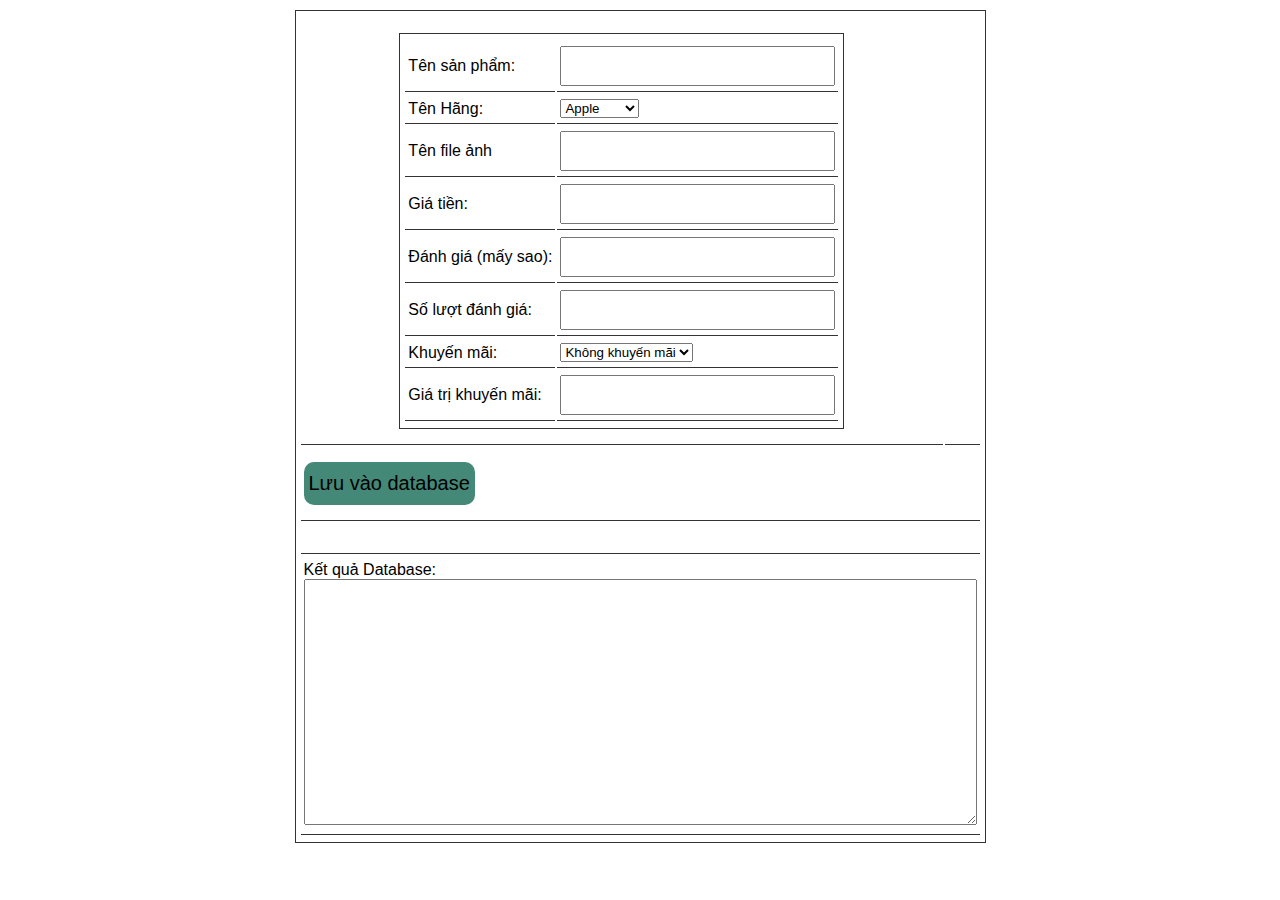
<file: createProductJson.html>
<!DOCTYPE html>
<html lang="en">
  <head>
    <meta charset="UTF-8" />
    <meta name="viewport" content="width=device-width, initial-scale=1.0" />
    <title>Create Product code</title>

    <!-- Load font awesome icons -->
    <link
      rel="stylesheet"
      href="https://cdnjs.cloudflare.com/ajax/libs/font-awesome/4.7.0/css/font-awesome.min.css"
      crossorigin="anonymous"
    />
    <link rel="stylesheet" type="text/css" href="css/style.css" />
    <link rel="stylesheet" href="css/header.css" />
    <link rel="stylesheet" type="text/css" href="css/home_products.css" />

    <script src="data/products.js"></script>
    <script src="js/classes.js"></script>
    <script src="js/dungchung.js"></script>

    <style>
      @media screen and (max-width:767px) {
        table {
          width: 64%;
          margin: 0 !important;
        }
        tr{
          max-width: 100%;
          overflow: hidden;
          padding-right: 20px;
          
        }
        input{
          font-size: 17px;
        }
      }
      * {
        outline: none;
        font-family: sans-serif;
      }

      table {
        padding: 5px 3px;
        border: 1px solid #333;
        margin: 10px auto;
      }
      td {
        padding: 5px 3px;
        border-bottom: 1pt solid #333;
      }
      input {
        padding: 5px 3px;
        height: 26px;
        font-size: 20px;
      }
      button {
        border-radius: 10px;
        margin: 10px auto;
        font-size: 20px;
        padding: 10px 5px;
        border: none;
        cursor: pointer;
        background: #487;
      }
      button:hover {
        background: #4a7;
      }
      textarea {
        padding: 5px 3px;
        font-size: 16px;
      }
      .homeproduct li {
        width: 250px;
      }
    </style>

    <script>
      // Thêm sản phẩm vào trang
      function addProduct(p, id) {
        promo = new Promo(p.promo.name, p.promo.value); // class Promo
        product = new Product(
          p.img,
          p.name,
          p.price,
          p.star,
          p.rateCount,
          promo
        ); // Class product
        addToWeb(product, id);
      }
      function getResult() {
        var name = document.getElementById("name").value;
        var company = document.getElementById("company").value;
        var img = document.getElementById("img").value;
        var price = document.getElementById("price").value;
        var star = document.getElementById("star").value || 0;
        var rateCount = document.getElementById("rateCount").value || 0;
        var promoName = document.getElementById("promoName").value;
        var promoValue = document.getElementById("promoValue").value;

        if (img.indexOf("http") < 0) {
          img = "img/products/" + img;
        }
        return {
          name: name,
          company: company,
          img: img,
          price: price,
          star: star,
          rateCount: rateCount,
          promo: {
            name: promoName,
            value: promoValue,
          },
        };
      }

      function saveToDatabase() {
        var r = getResult();
        if (!r.name || !r.price) {
          alert("Chưa nhập tên hoặc giá tiền");
          return;
        }

        addProduct(r, "products");
        var textarea = document.getElementById("t_a");
        if (textarea.innerHTML == "")
          textarea.innerHTML += JSON.stringify(r, null, "\t");
        else textarea.innerHTML += ",\n" + JSON.stringify(r, null, "\t");
      }

      function valueChange() {
        document.getElementById("live").innerHTML = "";
        addProduct(getResult(), "live");
      }

      window.onload = function () {
        var inp = document.getElementsByTagName("input");
        for (var i = 0; i < inp.length; i++) {
          inp[i].onkeyup = valueChange;
        }
        document.getElementById("company").onchange = valueChange;
      };
    </script>
  </head>

  <body>
    <div class="wrapper">
      <table>
        <tr>
          <td>
            <table cellpadding="7">
              <tr>
                <td>Tên sản phẩm:</td>
                <td><input id="name" type="text" onchange="" /></td>
              </tr>
              <tr>
                <td>Tên Hãng:</td>
                <td>
                  <select name="" id="company">
                    <option value="Apple">Apple</option>
                    <option value="Samsung">Samsung</option>
                    <option value="Oppo">Oppo</option>
                    <option value="Nokia">Nokia</option>
                    <option value="Huawei">Huawei</option>
                    <option value="Xiaomi">Xiaomi</option>
                    <option value="Realme">Realme</option>
                    <option value="Vivo">Vivo</option>
                    <option value="Philips">Philips</option>
                    <option value="Mobell">Mobell</option>
                    <option value="Mobiistar">Mobiistar</option>
                    <option value="Itel">Itel</option>
                    <option value="Coolpad">Coolpad</option>
                    <option value="HTC">HTC</option>
                    <option value="Motorola">Motorola</option>
                  </select>
                </td>
              </tr>
              <tr>
                <td>Tên file ảnh</td>
                <td><input id="img" type="text" /></td>
              </tr>
              <tr>
                <td>Giá tiền:</td>
                <td><input id="price" type="text" /></td>
              </tr>
              <tr>
                <td>Đánh giá (mấy sao):</td>
                <td><input id="star" type="text" /></td>
              </tr>
              <tr>
                <td>Số lượt đánh giá:</td>
                <td><input id="rateCount" type="text" /></td>
              </tr>
              <tr>
                <td>Khuyến mãi:</td>
                <td>
                  <select name="km" id="promoName" onchange="valueChange()">
                    <option value="">Không khuyến mãi</option>
                    <option value="tragop">Trả góp</option>
                    <option value="giamgia">Giảm giá</option>
                    <option value="moiramat">Mới ra mắt</option>
                    <option value="giareonline">Giá rẻ online</option>
                  </select>
                </td>
              </tr>
              <tr>
                <td>Giá trị khuyến mãi:</td>
                <td><input id="promoValue" type="text" /></td>
              </tr>
            </table>
          </td>

          <td>
            <ul class="homeproduct group flexContain" id="live"></ul>
          </td>
        </tr>
        <tr>
          <td colspan="2">
            <button onclick="saveToDatabase()">Lưu vào database</button>
          </td>
        </tr>
        <tr>
          <td colspan="2">
            <ul class="homeproduct" id="products"></ul>
          </td>
        </tr>
        <tr>
          <td colspan="2">
            <p>Kết quả Database:</p>
            <textarea rows="13" cols="70" id="t_a"></textarea>
          </td>
        </tr>
      </table>
    </div>
  </body>
</html>
</file>
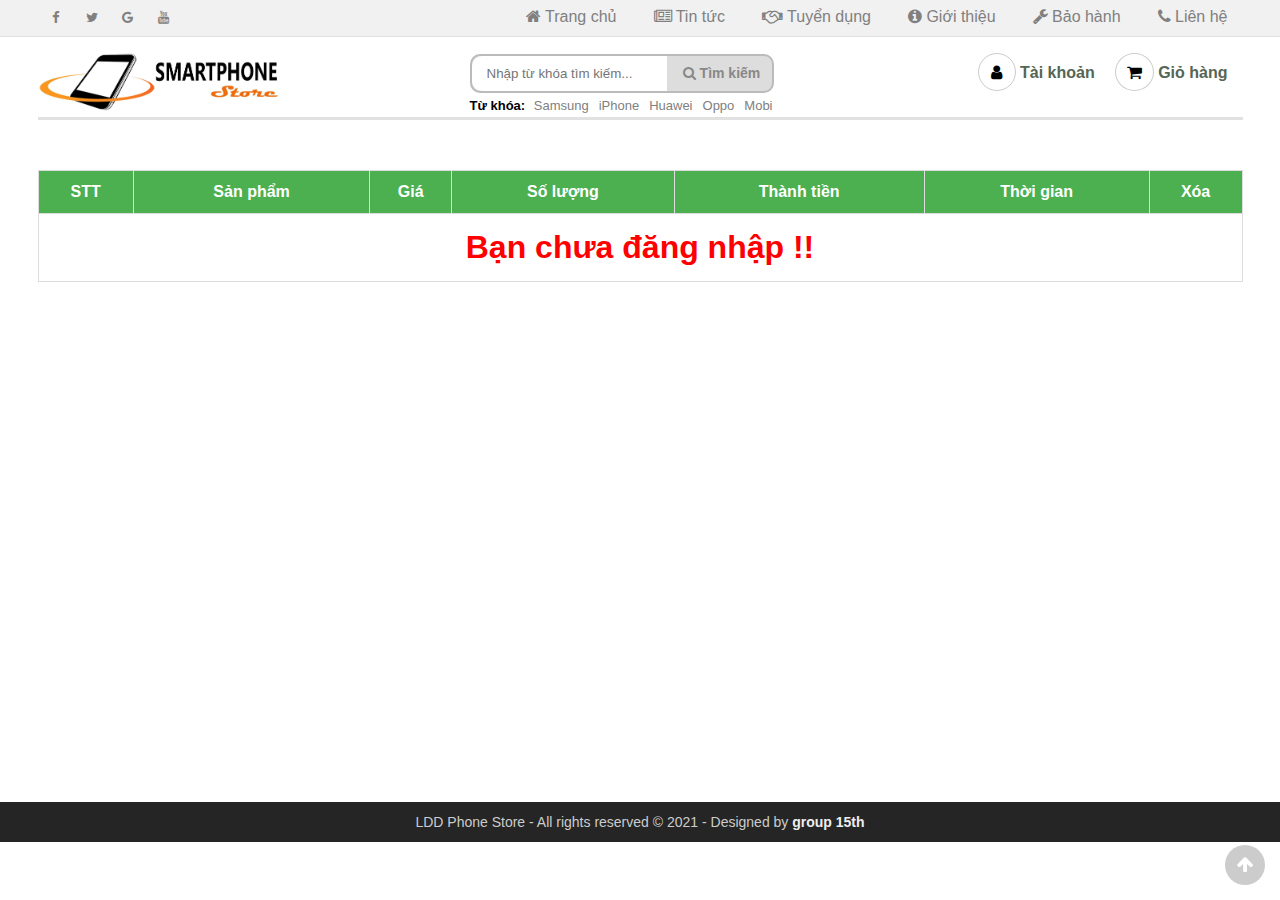
<file: giohang.html>
<!DOCTYPE html>
<html lang="vi">
  <head>
    <meta charset="UTF-8" />
    <meta name="viewport" content="width=device-width, initial-scale=1.0" />
    <meta http-equiv="X-UA-Compatible" content="ie=edge" />
    <link rel="shortcut icon" href="img/favicon.ico" />

    <title>Thế giới điện thoại</title>

    <!-- Load font awesome icons -->
    <link
      rel="stylesheet"
      href="https://cdnjs.cloudflare.com/ajax/libs/font-awesome/4.7.0/css/font-awesome.min.css"
      crossorigin="anonymous"
    />

    <!-- our files -->
    <!-- css -->
    <link rel="stylesheet" href="css/style.css" />
    <link rel="stylesheet" href="css/topnav.css" />
    <link rel="stylesheet" href="css/header.css" />
    <link rel="stylesheet" href="css/taikhoan.css" />
    <link rel="stylesheet" href="css/gioHang.css" />
    <link rel="stylesheet" href="css/footer.css" />
    <!-- js -->
    <script src="data/products.js"></script>
    <script src="js/classes.js"></script>
    <script src="js/dungchung.js"></script>
    <script src="js/giohang.js"></script>
  </head>

  <body>
    <div class="wrapper">
      <form class="customer-form">
        <label for="address">Địa chỉ:</label>
        <input  type="text" id="address" name="address" placeholder="Nhập địa chỉ của bạn">
    
        <label for="phone">Số điện thoại:</label>
        <input  type="tel" id="phone" name="phone" placeholder="Nhập số điện thoại của bạn">
    
        <input type="submit" value="Gửi">
      </form>
      <script>
        addTopNav();
      </script>

      <section style="min-height: 85vh">
        <script>
          addHeader();
        </script>

        <table class="listSanPham"></table>
      </section>
      <!-- End Section -->
      
      <script>
        addContainTaiKhoan();
      </script>

      <div class="footer">
        <script>
          addFooter();
        </script>
      </div>

      <i class="fa fa-arrow-up" id="goto-top-page" onclick="gotoTop()"></i>
    </div>
  </body>
</html>
</file>
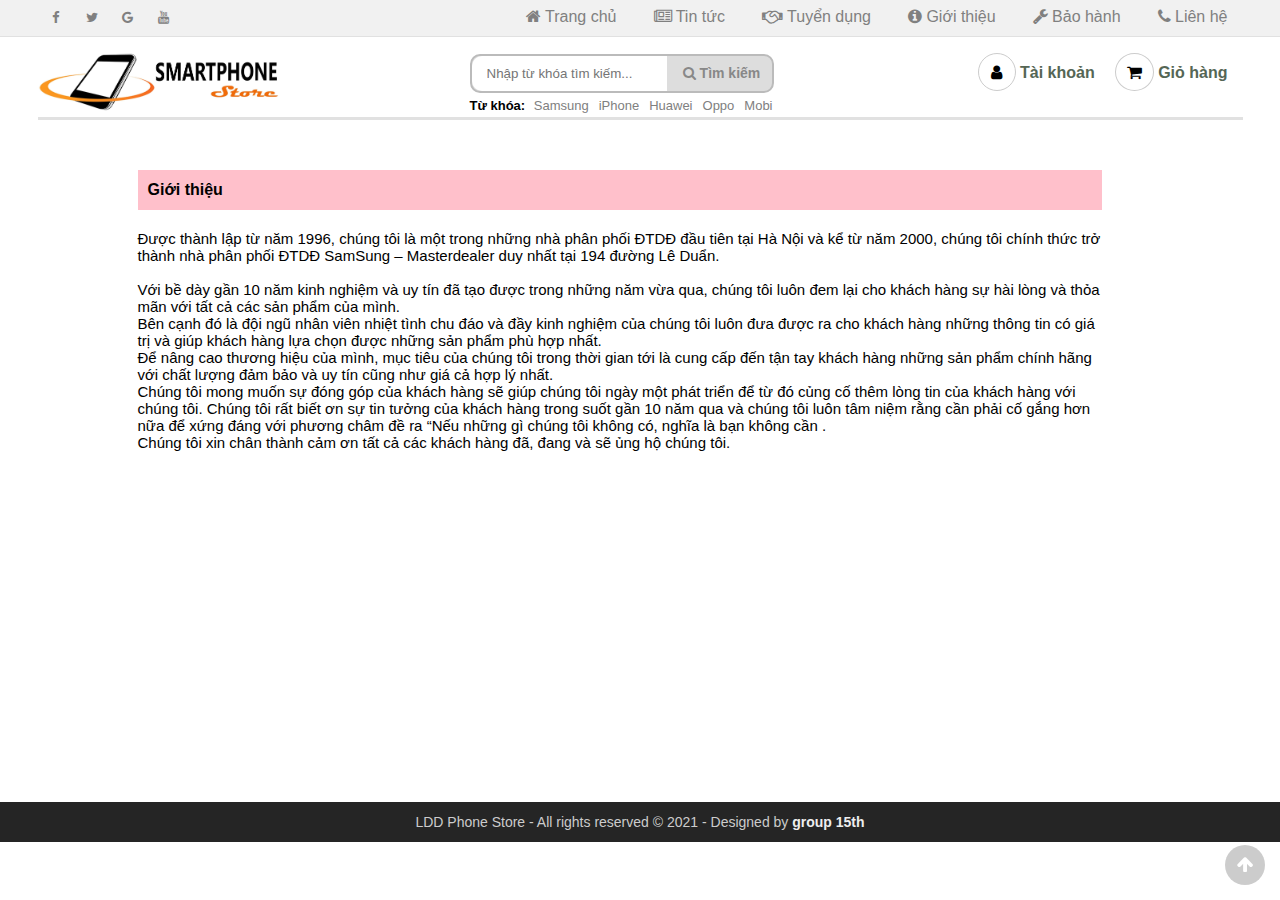
<file: gioithieu.html>
<!DOCTYPE html>
<html lang="vi">
  <head>
    <meta charset="UTF-8" />
    <meta name="viewport" content="width=device-width, initial-scale=1.0" />
    <meta http-equiv="X-UA-Compatible" content="ie=edge" />
    <title>Giới thiệu - Thế giới điện thoại</title>
    <link rel="shortcut icon" href="img/favicon.ico" />

    <!-- Load font awesome icons -->
    <link
      rel="stylesheet"
      href="https://cdnjs.cloudflare.com/ajax/libs/font-awesome/4.7.0/css/font-awesome.min.css"
      crossorigin="anonymous"
    />

    <!-- our files -->
    <!-- css -->
    <link rel="stylesheet" href="css/style.css" />
    <link rel="stylesheet" href="css/topnav.css" />
    <link rel="stylesheet" href="css/header.css" />
    <link rel="stylesheet" href="css/taikhoan.css" />
    <link rel="stylesheet" href="css/footer.css" />
    <link rel="stylesheet" href="css/gioithieu.css" />

    <!-- js -->
    <script src="data/products.js"></script>
    <script src="js/dungchung.js"></script>
    <script>
      window.onload = function () {
        khoiTao();
        // thêm tags (từ khóa) vào khung tìm kiếm
        var tags = ["Samsung", "iPhone", "Huawei", "Oppo", "Mobi"];
        for (var t of tags) addTags(t, "index.html?search=" + t);
      };
    </script>
  </head>

  <body>
    <div class="wrapper">
        <script>
          addTopNav();
        </script>

        <section style="min-height: 85vh">
          <script>
            addHeader();
          </script>

          <div class="page-gt">
            <h4 class="page-header">Giới thiệu</h4>
            <div class="page-info">
              <p>
                Được thành lập từ năm 1996, chúng tôi là một trong những nhà
                phân phối ĐTDĐ đầu tiên tại Hà Nội và kể từ năm 2000, chúng tôi
                chính thức trở thành nhà phân phối ĐTDĐ SamSung – Masterdealer
                duy nhất tại 194 đường Lê Duẩn.
              </p>
              <br />
              <p>
                Với bề dày gần 10 năm kinh nghiệm và uy tín đã tạo được trong
                những năm vừa qua, chúng tôi luôn đem lại cho khách hàng sự hài
                lòng và thỏa mãn với tất cả các sản phẩm của mình.<br />
                Bên cạnh đó là đội ngũ nhân viên nhiệt tình chu đáo và đầy kinh
                nghiệm của chúng tôi luôn đưa được ra cho khách hàng những thông
                tin có giá trị và giúp khách hàng lựa chọn được những sản phẩm
                phù hợp nhất.<br />
                Để nâng cao thương hiệu của mình, mục tiêu của chúng tôi trong
                thời gian tới là cung cấp đến tận tay khách hàng những sản phẩm
                chính hãng với chất lượng đảm bảo và uy tín cũng như giá cả hợp
                lý nhất.<br />
                Chúng tôi mong muốn sự đóng góp của khách hàng sẽ giúp chúng tôi
                ngày một phát triển để từ đó củng cố thêm lòng tin của khách
                hàng với chúng tôi. Chúng tôi rất biết ơn sự tin tưởng của khách
                hàng trong suốt gần 10 năm qua và chúng tôi luôn tâm niệm rằng
                cần phải cố gắng hơn nữa để xứng đáng với phương châm đề ra “Nếu
                những gì chúng tôi không có, nghĩa là bạn không cần .<br />
                Chúng tôi xin chân thành cảm ơn tất cả các khách hàng đã, đang
                và sẽ ủng hộ chúng tôi.
              </p>
            </div>
          </div>
        </section>

        <script>
          addContainTaiKhoan();
        </script>

        <div class="footer">
          <script>
            addFooter();
          </script>
        </div>

        <i class="fa fa-arrow-up" id="goto-top-page" onclick="gotoTop()"></i>
      </div>
  </body>
</html>
</file>
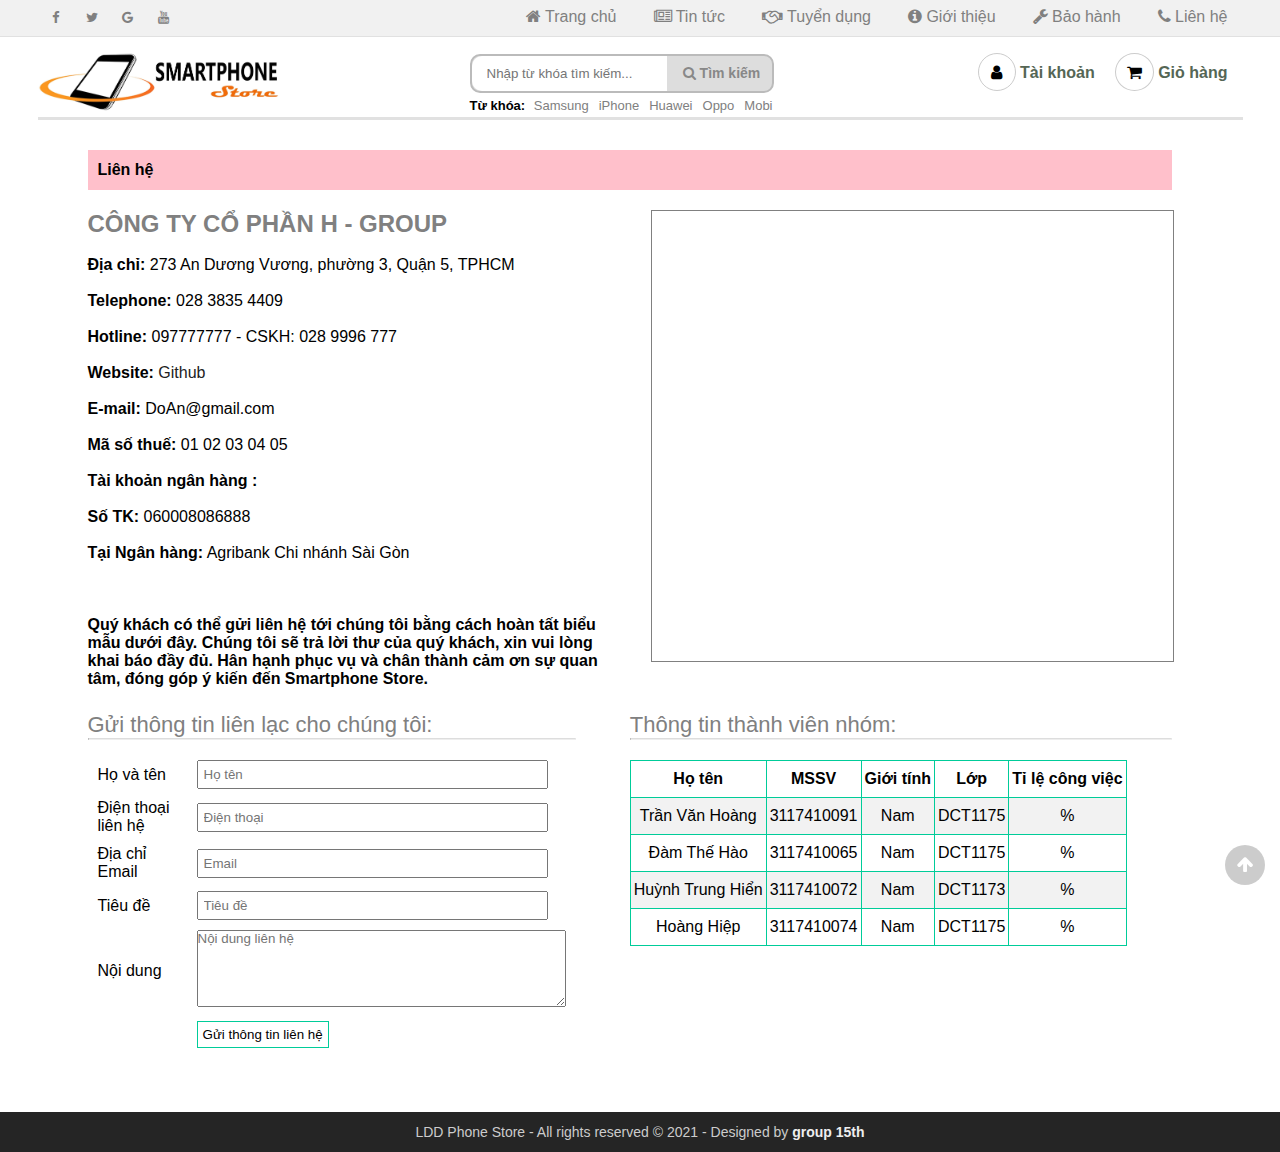
<file: lienhe.html>
<!DOCTYPE html>
<html lang="vi">

<head>
    <meta charset="UTF-8">
    <meta name="viewport" content="width=device-width, initial-scale=1.0">
    <meta http-equiv="X-UA-Compatible" content="ie=edge">
    <title>Liên hệ - Thế giới điện thoại</title>
    <link rel="shortcut icon" href="img/favicon.ico" />

    <!-- Load font awesome icons -->
    <link rel="stylesheet" href="https://cdnjs.cloudflare.com/ajax/libs/font-awesome/4.7.0/css/font-awesome.min.css"
        crossorigin="anonymous">

    <!-- our files -->
    <!-- css -->
    <link rel="stylesheet" href="css/style.css">
    <link rel="stylesheet" href="css/topnav.css">
    <link rel="stylesheet" href="css/header.css">
    <link rel="stylesheet" href="css/taikhoan.css">
    <link rel="stylesheet" href="css/footer.css">
    <link rel="stylesheet" href="css/lienhe.css">

    <!-- js -->
    <script src="data/products.js"></script>
    <script src="js/dungchung.js"></script>
    <script src="js/lienhe.js"></script>

</head>

<body>
   <div class="wrapper">
    <script> addTopNav();</script>

    <section style="min-height: 85vh">
        <script> addHeader(); </script>

        <div class="body-lienhe">
            <div class="lienhe-header">Liên hệ</div>
            <div class="lienhe-info">
                <div class="info-left">
                    <p>
                        <h2 style="color: gray"> CÔNG TY CỔ PHẦN H - GROUP </h2><br />
                        <b>Địa chỉ:</b> 273 An Dương Vương, phường 3, Quận 5, TPHCM<br /><br />
                        <b>Telephone:</b> 028 3835 4409<br /><br />
                        <b>Hotline:</b> 097777777 - CSKH: 028 9996 777<br /><br />
                        <b>Website:</b> <a href="https://github.com/HoangTran0410/DoAn_Web1">Github</a> <br /><br />
                        <b>E-mail:</b> DoAn@gmail.com<br /><br />
                        <b>Mã số thuế:</b> 01 02 03 04 05<br /><br />
                        <b>Tài khoản ngân hàng :</b><br /><br />
                        <b>Số TK:</b> 060008086888 <br /><br />
                        <b>Tại Ngân hàng:</b> Agribank Chi nhánh Sài Gòn<br /><br /><br /><br />
                        <b>Quý khách có thể gửi liên hệ tới chúng tôi bằng cách hoàn tất biểu mẫu dưới đây. Chúng tôi
                            sẽ trả lời thư của quý khách, xin vui lòng khai báo đầy đủ. Hân hạnh phục vụ và chân thành
                            cảm ơn sự quan tâm, đóng góp ý kiến đến Smartphone Store.</b>
                    </p>
                </div>
                <div class="info-right">
                    <iframe width="100%" height="450" src="https://maps.google.com/maps?width=100%&amp;height=450&amp;hl=en&amp;coord=10.759660000323064,106.68192160315813&amp;q=273%20An%20D%C6%B0%C6%A1ng%20V%C6%B0%C6%A1ng%20Ph%C6%B0%E1%BB%9Dng%203%20Qu%E1%BA%ADn%205%20H%E1%BB%93%20Ch%C3%AD%20Minh%20700000%2C%20Vi%E1%BB%87t%20Nam+(My%20Business%20Name)&amp;ie=UTF8&amp;t=&amp;z=16&amp;iwloc=B&amp;output=embed"
                        frameborder="0" scrolling="no" marginheight="0" marginwidth="0"><a href="https://www.maps.ie/create-google-map/">Embed
                            Google Map
                        </a>
                    </iframe>
                    <br />
                </div>
            </div>
            <div class="lienhe-info">

                <div class="guithongtin">
                    <p style="font-size: 22px; color: gray">Gửi thông tin liên lạc cho chúng tôi: </p>
                    <hr />
                    <form name="formlh" onsubmit="return nguoidung()">
                        <table cellspacing="10px">
                            <tr>
                                <td>Họ và tên</td>
                                <td><input type="text" name="ht" size="40" maxlength="40" placeholder="Họ tên"
                                        autocomplete="off" required></td>
                            </tr>
                            <tr>
                                <td>Điện thoại liên hệ</td>
                                <td><input type="text" name="sdt" size="40" maxlength="11" minlength="10" placeholder="Điện thoại"
                                        required></td>
                            </tr>
                            <tr>
                                <td>Địa chỉ Email</td>
                                <td><input type="email" name="em" size="40" placeholder="Email" autocomplete="off"
                                        required></td>
                            </tr>
                            <tr>
                                <td>Tiêu đề</td>
                                <td><input type="text" name="tde" size="40" maxlength="100" placeholder="Tiêu đề"
                                        required>
                            </tr>
                            <tr>
                                <td>Nội dung</td>
                                <td><textarea name="nd" rows="5" cols="44" maxlength="500" wrap="physical"
                                        placeholder="Nội dung liên hệ" required></textarea></td>
                            </tr>
                            <tr>
                                <td></td>
                                <td><button type="submit">Gửi thông tin liên hệ</button></td>
                            </tr>
                        </table>
                    </form>
                </div>
                <div class="thongtinnhom">
                    <p style="font-size: 22px; color: gray">Thông tin thành viên nhóm: </p>
                    <hr />
                    <table>
                        <tr>
                            <th>Họ tên</th>
                            <th>MSSV</th>
                            <th>Giới tính</th>
                            <th>Lớp</th>
                            <th>Tỉ lệ công việc</th>
                        </tr>
                        <script>
                            var thongtin = [
                                ["Trần Văn Hoàng", "3117410091", "Nam", "DCT1175", "%"],
                                ["Đàm Thế Hào", "3117410065", "Nam", "DCT1175", "%"],
                                ["Huỳnh Trung Hiển", "3117410072", "Nam", "DCT1173", "%"],
                                ["Hoàng Hiệp", "3117410074", "Nam", "DCT1175", "%"]
                            ]
                            for (var i = 0; i < thongtin.length; i++) {
                                document.write(
                                    `
                                    <tr>
                                        <td>` +
                                    thongtin[i][0] + `</td>
                                        <td>` +
                                    thongtin[i][1] + `</td>
                                        <td>` +
                                    thongtin[i][2] + `</td>
                                        <td>` +
                                    thongtin[i][3] + `</td>
                                        <td>` +
                                    thongtin[i][4] +
                                    `</td>
                                    </tr>
                                `
                                )
                            }
                        </script>
                    </table>
                </div>

            </div>
        </div>
    </section>

    <script>
        addContainTaiKhoan();
    </script>

    <div class="footer">
        <script>
            addFooter();
        </script>

    </div>

    <i class="fa fa-arrow-up" id="goto-top-page" onclick="gotoTop()"></i>
   </div>

</body>

</html>
</file>
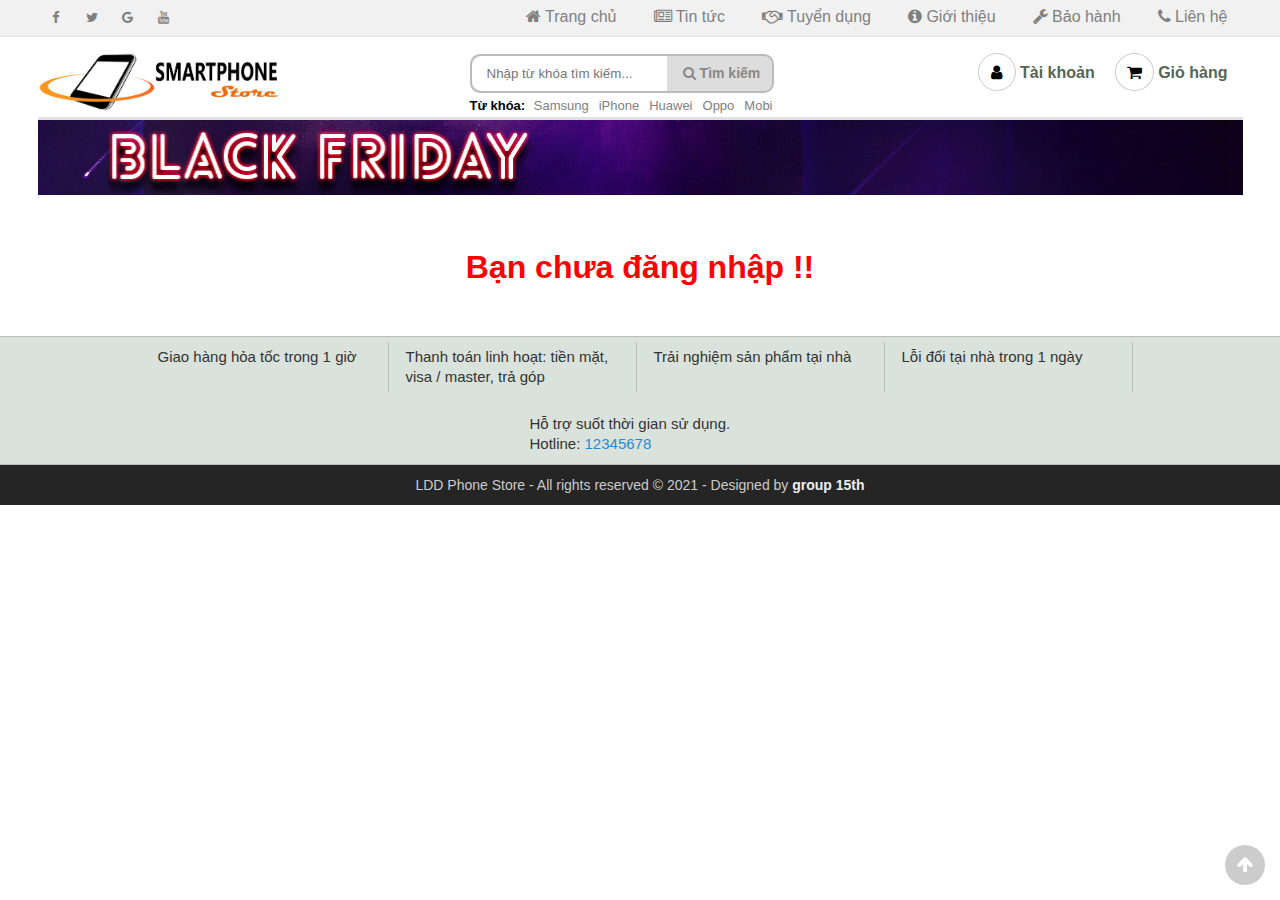
<file: nguoidung.html>
<!DOCTYPE html>
<html lang="vi">
  <head>
    <meta charset="UTF-8" />
    <meta name="viewport" content="width=device-width, initial-scale=1.0" />
    <meta http-equiv="X-UA-Compatible" content="ie=edge" />

    <title>Thế giới điện thoại</title>
    <link rel="shortcut icon" href="img/favicon.ico" />

    <!-- Load font awesome icons -->
    <link
      rel="stylesheet"
      href="https://cdnjs.cloudflare.com/ajax/libs/font-awesome/4.7.0/css/font-awesome.min.css"
      crossorigin="anonymous"
    />

    <script src="js/Jquery/Jquery.min.js"></script>

    <!-- our files -->
    <!-- css -->
    <link rel="stylesheet" href="css/style.css" />
    <link rel="stylesheet" href="css/topnav.css" />
    <link rel="stylesheet" href="css/header.css" />
    <link rel="stylesheet" href="css/taikhoan.css" />
    <link rel="stylesheet" href="css/gioHang.css" />
    <link rel="stylesheet" href="css/nguoidung.css" />
    <link rel="stylesheet" href="css/footer.css" />
    <!-- js -->
    <script src="data/products.js"></script>
    <script src="js/classes.js"></script>
    <script src="js/dungchung.js"></script>
    <script src="js/nguoidung.js"></script>
  </head>

  <body>
    <div class="wrapper">
      <script>
        addTopNav();
      </script>

      <section>
        <script>
          addHeader();
        </script>
        <img src="img/banners/blackFriday.gif" alt="" style="width: 100%" />

        <div class="infoUser"></div>

        <div class="listDonHang"></div>
      </section>
      <!-- End Section -->

      <script>
        addContainTaiKhoan();
        addPlc();
      </script>

      <div class="footer">
        <script>
          addFooter();
        </script>
      </div>

      <i class="fa fa-arrow-up" id="goto-top-page" onclick="gotoTop()"></i>
    </div>
  </body>
</html>
</file>
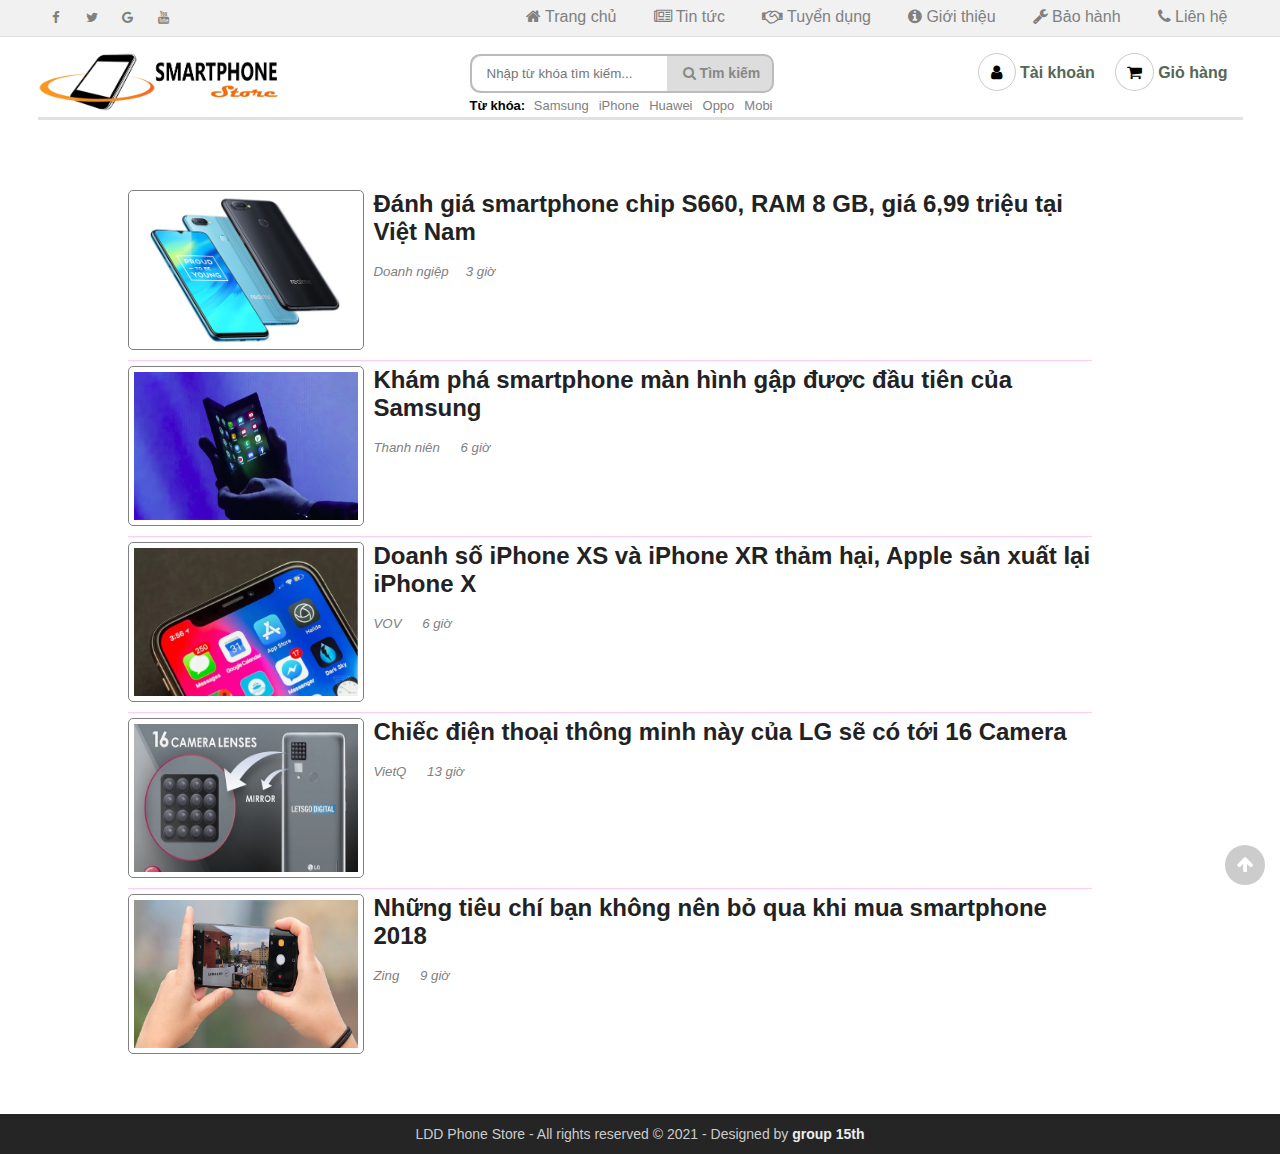
<file: tintuc.html>
<!DOCTYPE html>
<html lang="vi">

<head>
    <meta charset="UTF-8">
    <meta name="viewport" content="width=device-width, initial-scale=1.0">
    <meta http-equiv="X-UA-Compatible" content="ie=edge">
    <title>Tin tức - Thế giới điện thoại</title>
    <link rel="shortcut icon" href="img/favicon.ico" />

    <!-- Load font awesome icons -->
    <link rel="stylesheet" href="https://cdnjs.cloudflare.com/ajax/libs/font-awesome/4.7.0/css/font-awesome.min.css"
        crossorigin="anonymous">

    <!-- our files -->
    <!-- css -->
    <link rel="stylesheet" href="css/style.css">
    <link rel="stylesheet" href="css/topnav.css">
    <link rel="stylesheet" href="css/header.css">
    <link rel="stylesheet" href="css/taikhoan.css">
    <link rel="stylesheet" href="css/footer.css">
    <link rel="stylesheet" href="css/tintuc.css">

    <!-- js -->
    <script src="data/products.js"></script>
	<script src="js/dungchung.js"></script>
    <script>
        window.onload = function () {
            khoiTao();
            // thêm tags (từ khóa) vào khung tìm kiếm
            var tags = ["Samsung", "iPhone", "Huawei", "Oppo", "Mobi"];
            for (var t of tags) addTags(t, "index.html?search=" + t);
        }
    </script>

</head>

<body>
    <div class="wrapper">
        <script> addTopNav();</script>

    <section style="min-height: 85vh">
        <script> addHeader(); </script>

        <div class="body-tintuc">
            <div class="tintuc-info">
                <a href="http://doanhnghiepvn.vn/cong-nghe/danh-gia-smartphone-chip-s660-ram-8-gb-gia-6-99-trieu-tai-viet-nam/2018112603315443" target="_blank">
                    <img src="img/tintuc/tintuc1.png">
                    <h2>Đánh giá smartphone chip S660, RAM 8 GB, giá 6,99 triệu tại Việt Nam</h2>
                </a>
                <br/>
                <h5>Doanh ngiệp &emsp;3 giờ</h5>
            </div>
            <div class="tintuc-info">
                <a href="https://thanhnien.vn/cong-nghe/kham-pha-smartphone-man-hinh-gap-duoc-dau-tien-cua-samsung-1027111.html" target="_blank">
                    <img src="img/tintuc/tintuc2.png">
                    <h2>Khám phá smartphone màn hình gập được đầu tiên của Samsung</h2>
                </a>
                <br/>
                <h5>Thanh niên &emsp; 6 giờ</h5>
            </div>
            <div class="tintuc-info">
                <a href="https://vov.vn/cong-nghe/doanh-so-iphone-xs-va-iphone-xr-tham-hai-apple-san-xuat-lai-iphone-x-843717.vov" target="_blank">
                    <img src="img/tintuc/tintuc3.png">
                    <h2>Doanh số iPhone XS và iPhone XR thảm hại, Apple sản xuất lại iPhone X</h2>
                </a>
                <br/>
                <h5>VOV &emsp; 6 giờ</h5>
            </div>
            <div class="tintuc-info">
                <a href="http://vietq.vn/chiec-dien-thoai-thong-minh-nay-cua-lg-se-co-toi-16-camera-d151674.html" target="_blank">
                    <img src="img/tintuc/tintuc4.png">
                    <h2>Chiếc điện thoại thông minh này của LG sẽ có tới 16 Camera</h2>
                </a>
                <br/>
                <h5>VietQ &emsp; 13 giờ</h5>
            </div>
            <div class="tintuc-info" style="border-bottom: 0;">
                <a href="https://news.zing.vn/nhung-tieu-chi-ban-khong-nen-bo-qua-khi-mua-smartphone-2018-post894509.html" target="_blank">
                    <img src="img/tintuc/tintuc5.png" height="148px" width="224px;">
                    <h2>Những tiêu chí bạn không nên bỏ qua khi mua smartphone 2018</h2>
                </a>
                <br/>
                <h5>Zing &emsp; 9 giờ</h5>
            </div> 

        </div>

    </section>

    <script> addContainTaiKhoan(); </script>

    <div class="footer">
        <script>addFooter();</script>
        
    </div>

    <i class="fa fa-arrow-up" id="goto-top-page" onclick="gotoTop()"></i>
    </div>

</body>

</html>
</file>
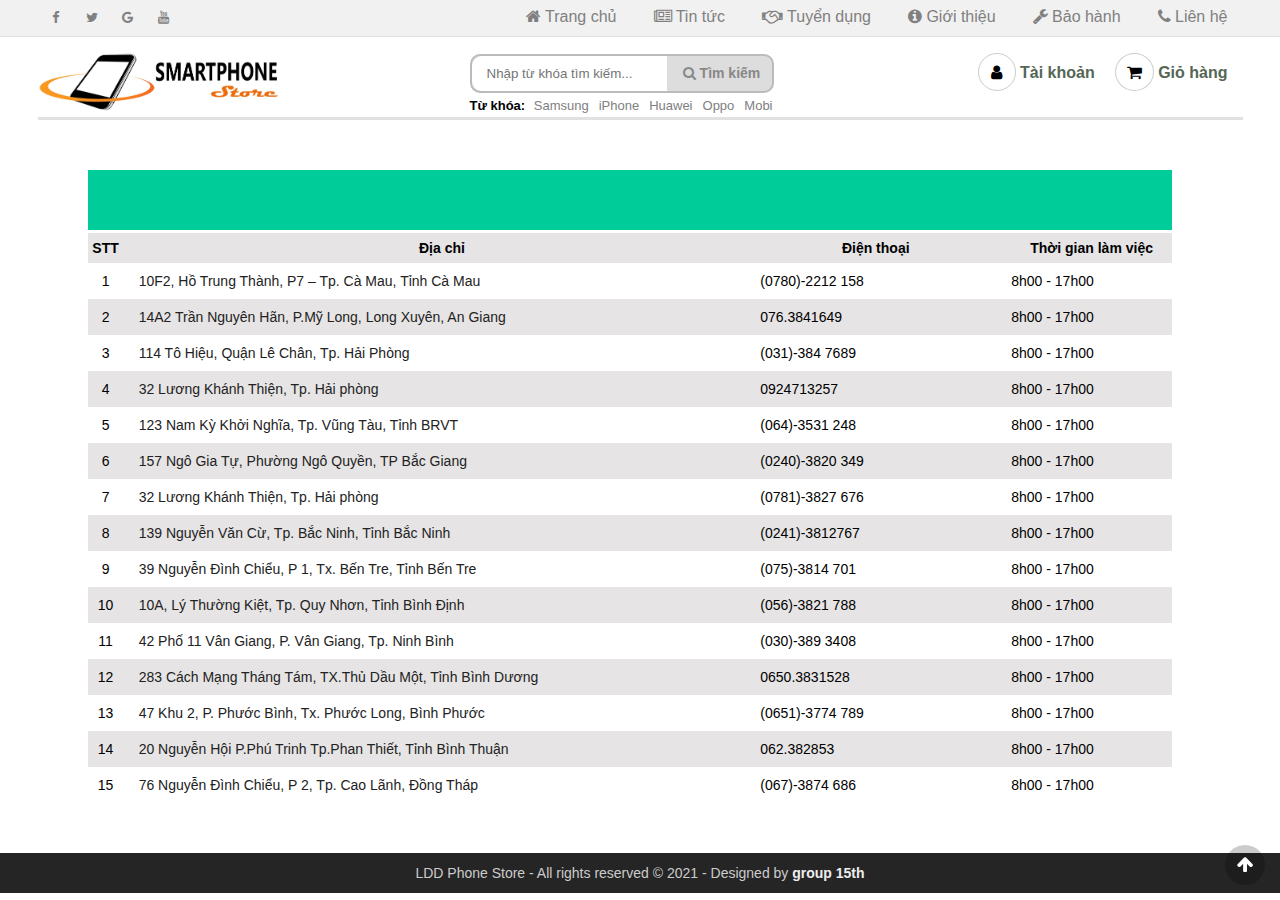
<file: trungtambaohanh.html>
<!DOCTYPE html>
<html lang="vi">
  <head>
    <meta charset="UTF-8" />
    <meta name="viewport" content="width=device-width, initial-scale=1.0" />
    <meta http-equiv="X-UA-Compatible" content="ie=edge" />
    <title>Trung tâm bảo hành - Thế giới điện thoại</title>
    <link rel="shortcut icon" href="img/favicon.ico" />

    <!-- Load font awesome icons -->
    <link
      rel="stylesheet"
      href="https://cdnjs.cloudflare.com/ajax/libs/font-awesome/4.7.0/css/font-awesome.min.css"
      crossorigin="anonymous"
    />

    <!-- our files -->
    <!-- css -->
    <link rel="stylesheet" href="css/style.css" />
    <link rel="stylesheet" href="css/topnav.css" />
    <link rel="stylesheet" href="css/header.css" />
    <link rel="stylesheet" href="css/taikhoan.css" />
    <link rel="stylesheet" href="css/footer.css" />
    <link rel="stylesheet" href="css/baohanh.css" />
    <!-- js -->
    <script src="data/products.js"></script>
    <script src="js/dungchung.js"></script>

    <script>
      window.onload = function () {
        khoiTao();
        // thêm tags (từ khóa) vào khung tìm kiếm
        var tags = ["Samsung", "iPhone", "Huawei", "Oppo", "Mobi"];
        for (var t of tags) addTags(t, "index.html?search=" + t);
      };
    </script>
  </head>

  <body>
    <div class="wrapper">
      <script>
        addTopNav();
      </script>

      <section style="min-height: 85vh">
        <script>
          addHeader();
        </script>

        <table>
          <tr>
            <td colspan="4" class="header-table">
              <marquee behavior="scroll" direction="left"
                >Các trung tâm bảo hành của Smartphone Store</marquee
              >
            </td>
          </tr>
          <tr>
            <th class="col1">STT</th>
            <th class="col2">Địa chỉ</th>
            <th class="col3">Điện thoại</th>
            <th class="col4">Thời gian làm việc</th>
          </tr>

          <script>
            var trungtam = [
              [
                "10F2, Hồ Trung Thành, P7 – Tp. Cà Mau, Tỉnh Cà Mau",
                "(0780)-2212 158",
                "8h00 - 17h00",
              ],
              [
                "14A2 Trần Nguyên Hãn, P.Mỹ Long, Long Xuyên, An Giang",
                "076.3841649",
                "8h00 - 17h00",
              ],
              [
                "114 Tô Hiệu, Quận Lê Chân, Tp. Hải Phòng",
                "(031)-384 7689",
                "8h00 - 17h00",
              ],
              [
                "32 Lương Khánh Thiện, Tp. Hải phòng",
                "0924713257",
                "8h00 - 17h00",
              ],
              [
                "123 Nam Kỳ Khởi Nghĩa, Tp. Vũng Tàu, Tỉnh BRVT",
                "(064)-3531 248",
                "8h00 - 17h00",
              ],
              [
                "157 Ngô Gia Tự, Phường Ngô Quyền, TP Bắc Giang",
                "(0240)-3820 349",
                "8h00 - 17h00",
              ],
              [
                "32 Lương Khánh Thiện, Tp. Hải phòng",
                "(0781)-3827 676",
                "8h00 - 17h00",
              ],
              [
                "139 Nguyễn Văn Cừ, Tp. Bắc Ninh, Tỉnh Bắc Ninh",
                "(0241)-3812767",
                "8h00 - 17h00",
              ],
              [
                "39 Nguyễn Đình Chiểu, P 1, Tx. Bến Tre, Tỉnh Bến Tre",
                "(075)-3814 701",
                "8h00 - 17h00",
              ],
              [
                "10A, Lý Thường Kiệt, Tp. Quy Nhơn, Tỉnh Bình Định",
                "(056)-3821 788",
                "8h00 - 17h00",
              ],
              [
                "42 Phố 11 Vân Giang, P. Vân Giang, Tp. Ninh Bình",
                "(030)-389 3408",
                "8h00 - 17h00",
              ],
              [
                "283 Cách Mạng Tháng Tám, TX.Thủ Dầu Một, Tỉnh Bình Dương",
                "0650.3831528",
                "8h00 - 17h00",
              ],
              [
                "47 Khu 2, P. Phước Bình, Tx. Phước Long, Bình Phước",
                "(0651)-3774 789",
                "8h00 - 17h00",
              ],
              [
                "20 Nguyễn Hội P.Phú Trinh Tp.Phan Thiết, Tỉnh Bình Thuận",
                "062.382853",
                "8h00 - 17h00",
              ],
              [
                "76 Nguyễn Đình Chiểu, P 2, Tp. Cao Lãnh, Đồng Tháp",
                "(067)-3874 686",
                "8h00 - 17h00",
              ],
            ];

            for (var i = 0; i < trungtam.length; i++) {
              var link = "https://maps.google.com/maps?q=" + trungtam[i][0];
              document.write(
                `
                        <tr>
                            <td class="col1">` +
                  (i + 1) +
                  `</td>
                            <td class="col2"> 
                                <a href="` +
                  link +
                  `" target="_blank" title="Xem bản đồ">
                                    ` +
                  trungtam[i][0] +
                  `
                                </a>
                            </td>
                            <td class="col3">` +
                  trungtam[i][1] +
                  `</td>
                            <td class="col4">` +
                  trungtam[i][2] +
                  `</td>
                        </tr>
                    `
              );
            }
          </script>
        </table>
      </section>

      <script>
        addContainTaiKhoan();
      </script>

      <div class="footer">
        <script>
          addFooter();
        </script>
      </div>

      <i class="fa fa-arrow-up" id="goto-top-page" onclick="gotoTop()"></i>
    </div>
  </body>
</html>
</file>
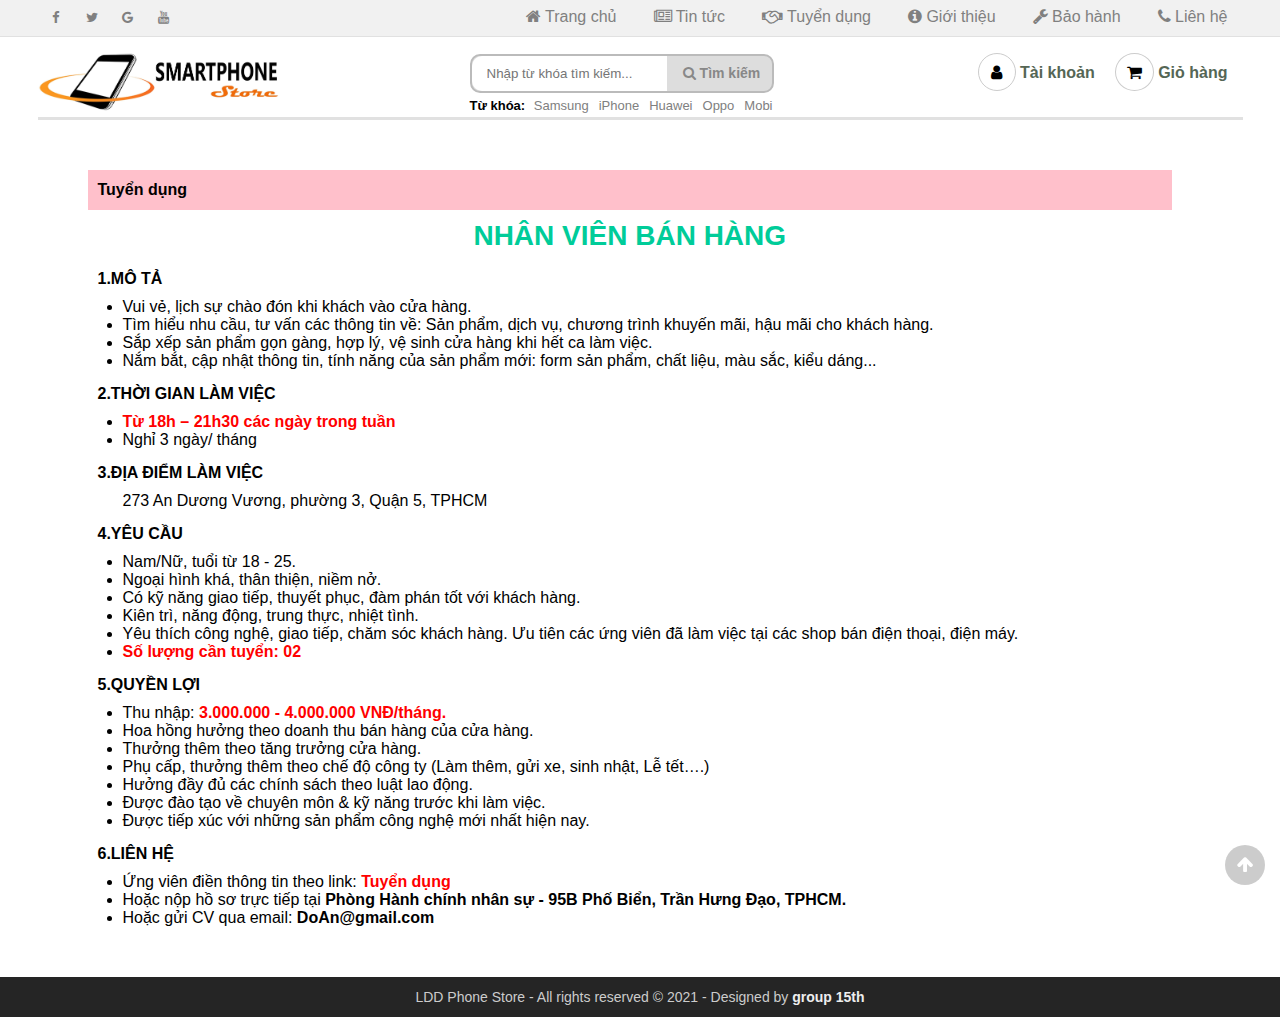
<file: tuyendung.html>
<!DOCTYPE html>
<html lang="en">
  <head>
    <meta charset="UTF-8" />
    <meta name="viewport" content="width=device-width, initial-scale=1.0" />
    <meta http-equiv="X-UA-Compatible" content="ie=edge" />
    <title>Tuyển dụng - Thế giới điện thoại</title>
    <link rel="shortcut icon" href="img/favicon.ico" />

    <!-- Load font awesome icons -->
    <link
      rel="stylesheet"
      href="https://cdnjs.cloudflare.com/ajax/libs/font-awesome/4.7.0/css/font-awesome.min.css"
      crossorigin="anonymous"
    />

    <!-- our files -->
    <!-- css -->
    <link rel="stylesheet" href="css/style.css" />
    <link rel="stylesheet" href="css/topnav.css" />
    <link rel="stylesheet" href="css/header.css" />
    <link rel="stylesheet" href="css/taikhoan.css" />
    <link rel="stylesheet" href="css/footer.css" />
    <link rel="stylesheet" href="css/tuyendung.css" />

    <!-- js -->
    <script src="data/products.js"></script>
    <script src="js/dungchung.js"></script>
    <script>
      window.onload = function () {
        khoiTao();
        // thêm tags (từ khóa) vào khung tìm kiếm
        var tags = ["Samsung", "iPhone", "Huawei", "Oppo", "Mobi"];
        for (var t of tags) addTags(t, "index.html?search=" + t);
      };
    </script>
  </head>

  <body>
    <div class="wrapper">
      <script>
        addTopNav();
      </script>

      <section style="min-height: 85vh">
        <script>
          addHeader();
        </script>

        <div class="body-tuyendung">
          <div class="tuyendung-header">Tuyển dụng</div>
          <div class="tuyendung-info">
            <h1 class="tieude">NHÂN VIÊN BÁN HÀNG</h1>
            <br />

            <b>1.MÔ TẢ</b>
            <ul class="tuyendung-noidung">
              <li>Vui vẻ, lịch sự chào đón khi khách vào cửa hàng.</li>
              <li>
                Tìm hiểu nhu cầu, tư vấn các thông tin về: Sản phẩm, dịch vụ,
                chương trình khuyến mãi, hậu mãi cho khách hàng.
              </li>
              <li>
                Sắp xếp sản phẩm gọn gàng, hợp lý, vệ sinh cửa hàng khi hết ca
                làm việc.
              </li>
              <li>
                Nắm bắt, cập nhật thông tin, tính năng của sản phẩm mới: form
                sản phẩm, chất liệu, màu sắc, kiểu dáng...
              </li>
            </ul>

            <b>2.THỜI GIAN LÀM VIỆC</b>
            <ul class="tuyendung-noidung">
              <li><span>Từ 18h – 21h30 các ngày trong tuần</span></li>
              <li>Nghỉ 3 ngày/ tháng</li>
            </ul>

            <b>3.ĐỊA ĐIỂM LÀM VIỆC</b>
            <ul class="tuyendung-noidung">
              <span>273 An Dương Vương, phường 3, Quận 5, TPHCM</span>
            </ul>

            <b>4.YÊU CẦU</b>
            <ul class="tuyendung-noidung">
              <li>Nam/Nữ, tuổi từ 18 - 25.</li>
              <li>Ngoại hình khá, thân thiện, niềm nở.</li>
              <li>
                Có kỹ năng giao tiếp, thuyết phục, đàm phán tốt với khách hàng.
              </li>
              <li>Kiên trì, năng động, trung thực, nhiệt tình.</li>
              <li>
                Yêu thích công nghệ, giao tiếp, chăm sóc khách hàng. Ưu tiên các
                ứng viên đã làm việc tại các shop bán điện thoại, điện máy.
              </li>
              <li><span>Số lượng cần tuyển: 02</span></li>
            </ul>

            <b>5.QUYỀN LỢI</b>
            <ul class="tuyendung-noidung">
              <li>Thu nhập: <span>3.000.000 - 4.000.000 VNĐ/tháng.</span></li>
              <li>Hoa hồng hưởng theo doanh thu bán hàng của cửa hàng.</li>
              <li>Thưởng thêm theo tăng trưởng cửa hàng.</li>
              <li>
                Phụ cấp, thưởng thêm theo chế độ công ty (Làm thêm, gửi xe, sinh
                nhật, Lễ tết….)
              </li>
              <li>Hưởng đầy đủ các chính sách theo luật lao động.</li>
              <li>Được đào tạo về chuyên môn & kỹ năng trước khi làm việc.</li>
              <li>
                Được tiếp xúc với những sản phẩm công nghệ mới nhất hiện nay.
              </li>
            </ul>

            <b>6.LIÊN HỆ</b>
            <ul class="tuyendung-noidung">
              <li>
                Ứng viên điền thông tin theo link:
                <a
                  href="https://docs.google.com/forms/d/e/1FAIpQLSdNjF8wP7v7ocBDVRUFGqRCHrV0lNPky33Sn3GXVgSVYe7dMA/viewform"
                  target="_blank"
                >
                  <span>Tuyển dụng</span>
                </a>
              </li>
              <li>
                Hoặc nộp hồ sơ trực tiếp tại
                <b
                  >Phòng Hành chính nhân sự - 95B Phố Biển, Trần Hưng Đạo,
                  TPHCM.</b
                >
              </li>
              <li>Hoặc gửi CV qua email:<b> DoAn@gmail.com</b></li>
            </ul>
          </div>
        </div>
      </section>

      <script>
        addContainTaiKhoan();
      </script>

      <div class="footer">
        <script>
          addFooter();
        </script>
      </div>

      <i class="fa fa-arrow-up" id="goto-top-page" onclick="gotoTop()"></i>
    </div>
  </body>
</html>
</file>
<file: css/style.css>
* {
    margin: 0;
    padding: 0;
    outline: none;
    font-family: Arial, Helvetica, sans-serif;
}

body,
html {
    min-width: unset;
}

a {
    text-decoration: none;
    color: #222;
}

.clear {
    clear: both;
    line-height: 0;
}
.wrapper{
    overflow: hidden;
    position: relative;
}

/* căn giữa section, và set độ rộng lớn nhất là 1200px */
section {
    max-width: 1205px;
    margin: 0 auto;
    overflow: hidden;

}

hr {
    color: #ddd;
    background-color: #ddd;
    border-top: 1px solid #ddd;
}

.flexContain {
    display: -webkit-box;
    gap: 7px;
    display: -ms-flexbox;
    display: flex;
    -ms-flex-wrap: wrap;
    flex-wrap: wrap;
    -webkit-box-orient: horizontal;
    -webkit-box-direction: normal;
    -ms-flex-direction: row;
    flex-direction: row;
    -webkit-box-pack: center;
    -ms-flex-pack: center;
    justify-content: center;
}

/* Use for auto clear float */
/* ====== https://css-tricks.com/snippets/css/clear-fix/ ======== */
.group:before,
.group:after {
    content: "";
    display: table;
}

.group:after {
    clear: both;
}

.group {
    zoom: 1;
    /* For IE 6/7 (trigger hasLayout) */
}

/* =========   Alert ===============*/
#alert {
    z-index: 200; /* luôn trên cùng (đè lên những thứ khác) */
    display: block;
    position: fixed;
    bottom: 40px;
    right: 5px;
    padding: 20px;
    background-color: #111;
    opacity: 0;
    color: white;
    font-weight: bold;
    -webkit-transition: 0.3s;
    -o-transition: 0.3s;
    transition: 0.3s;
}

#closebtn {
    margin-left: 15px;
    color: white;
    font-weight: bold;
    float: right;
 
    font-size: 22px;
    line-height: 20px;
    -webkit-transition: 0.3s;
    -o-transition: 0.3s;
    transition: 0.3s;
}

/* ===== End clear float ====== */

#goto-top-page {
    position: fixed;
    bottom: 15px;
    right: 15px;
    z-index: 100;
    background: rgba(0, 0, 0, .2);
    color: #fff;
    font-size: 18px;
    border-radius: 50%;
    width: 40px;
    height: 40px;
    line-height: 40px;
    text-align: center;
    cursor: pointer;
    transition-duration: .2s;
}
#goto-top-page:hover {
    background: rgba(0, 0, 0, .7);
    width: 50px;
    height: 50px;
    line-height: 50px;
}

/* ========= ScrollBar ============ */
::-webkit-scrollbar {
    width: .7em;
    height: .7em;
}

::-webkit-scrollbar-track {
    background: #eee;
}

::-webkit-scrollbar-thumb {
    background: #999;
}

::-webkit-scrollbar-thumb:hover {
    background: #bbb;
}

/* ==================== css thêm , chưa sử dụng ========================= */
/* tooltip https://www.w3schools.com/howto/tryit.asp?filename=tryhow_js_copy_clipboard2 */
.tooltip {
    position: absolute;
    display: inline-block;
    bottom: 5px;
    right: 5px;
}

.tooltip .tooltiptext {
    visibility: hidden;
    width: 140px;
    background-color: #555;
    color: #fff;
    text-align: center;
    border-radius: 6px;
    padding: 5px;
    position: absolute;
    z-index: 21;
    bottom: 150%;
    left: 50%;
    margin-left: -75px;
    opacity: 0;
    transition: opacity 0.3s;
}

.tooltip .tooltiptext::after {
    content: "";
    position: absolute;
    top: 100%;
    left: 50%;
    margin-left: -5px;
    border-width: 5px;
    border-style: solid;
    border-color: #555 transparent transparent transparent;
}

.tooltip:hover .tooltiptext {
    visibility: visible;
    opacity: 1;
}

/* animation ping from thegioididong */
.dot {
    width: 10px;
    height: 10px;
    background-color: #f33;
    border-radius: 100%;
    display: block;
}

.dot .ping {
    border: 1px solid #f33;
    width: 10px;
    height: 10px;
    opacity: 1;
    background-color: rgba(238, 46, 36, .2);
    border-radius: 100%;
    -webkit-animation-duration: 1.25s;
    animation-duration: 1.25s;
    -webkit-animation-name: sonar;
    animation-name: sonar;
    -webkit-animation-iteration-count: infinite;
    animation-iteration-count: infinite;
    -webkit-animation-timing-function: linear;
    animation-timing-function: linear;
    display: block;
    margin: -1px 0 0 -1px;
}

@keyframes sonar {
    0% {
        opacity: 1;
        -webkit-transform: scale(1);
        transform: scale(1)
    }

    100% {
        -webkit-transform: scale(3);
        transform: scale(3);
        opacity: 0
    }
}

@media screen and (max-width: 767.98px) {
    .admin-wrap{
        display: flex;
        flex-direction: column;
    }
}
</file>
<file: css/header.css>
/* Header */
.header {
  position: sticky;
  position: -webkit-sticky; /* Safari */
  top: 0;
  z-index: 12;
  background-color: white;
  display: block;
  max-width: 100vw;
  padding: 15px 0 5px 0;
  border-bottom: 3px solid #e1e1e1;
  display: flex;
  align-items: center;
}

/* Logo */
.header .logo {
  height: 60px;
  transition-duration: 0.1s;
}
.header .logo:hover {
  transform: scale(1.05);
}
.header .logo img {
  width: 100%;
  height: 100%;
  vertical-align: middle;
}
/* ======= End logo ======== */

/* Content */
.header .content {
  /* tru width cua logo */
  flex: 1;
}

/* Search */
.search-header {
  float: left;
}

form.input-search {
  margin-left: 20px;
  background: #ddd;
  border: 2px solid #bbb;
  border-radius: 10px;
  height: 35px;
  width: 300px;
  /* điều chỉnh width của ô tìm kiếm trên header ở đây */
}
.input-search input {
  float: left;
  padding-left: 15px;
  border: none;
  border-radius: 10px 0 0 10px;
  height: 100%;
  width: calc(100% - 100px - 20px);
  /* 100 la width button, 20 la padding button */
}
.input-search button {
  float: right;
  font-size: 14px;
  font-weight: bold;
  padding: 0 10px;
  color: #888;
  background: none;
  width: 100px;
  height: 100%;
  border: none;
  cursor: pointer;
  -webkit-transition-duration: 0.3s;
  -o-transition-duration: 0.3s;
  transition-duration: 0.3s;
}
.input-search button:hover {
  color: #000;
}

.tags {
  margin: 5px 0 0 20px;
  font-size: 13px;
}
.tags a {
  color: gray;
  padding: 0 5px;
}
.tags a:hover {
  color: black;
  text-decoration: underline;
}

/* W3 school autocomplete */
.autocomplete {
  /*the container must be positioned relative:*/
  position: relative;
  height: 100%;
}
.autocomplete-items {
  position: absolute;
  border: 1px solid #d4d4d4;
  border-bottom: none;
  border-top: none;
  z-index: 99;
  /*position the autocomplete items to be the same width as the container:*/
  top: 100%;
  left: 0;
  right: 0;
}
.autocomplete-items div {
  padding: 10px;
  cursor: pointer;
  background-color: #fff;
  border-bottom: 1px solid #d4d4d4;
}
.autocomplete-items div:hover {
  /*when hovering an item:*/
  background-color: #e9e9e9;
}
.autocomplete-active {
  /*when navigating through the items using the arrow keys:*/
  background-color: DodgerBlue !important;
  color: #ffffff;
}
/* End auto complete */
/* ======= End search ========== */

/* Tools Member */
.tools-member {
  float: right;
  display: table;
  margin-left: 10px;
  font-size: 14px;
}

.tools-member a {
  position: relative;
  padding: 5px 0;
  text-align: center;
  font-size: 16px;
  font-weight: bold;
  color: #565;
  cursor: pointer;
}
.tools-member a:hover > i {
  border: 1px solid #fff;
  background-color: rgb(161, 161, 161);
  color: #fff;
}

.tools-member i {
  /* icon */
  padding: 10px;
  border-radius: 50%;
  border: 1px solid #ccc;
  background-color: #fff;
  color: #000;
  -webkit-transition: 0.2s;
  -o-transition: 0.2s;
  transition: 0.2s;
}
.tools-member .fa-user {
  padding: 10px 12.5px;
}
.tools-member .fa-shopping-cart {
  padding: 10px 11px;
}
/* Member */
.member {
  position: relative;
  float: left;
  display: table-cell;
}
.member:hover > .menuMember {
  z-index: 20;
  transform: translateX(-40%) scale(1);
}
.member .menuMember {
  position: absolute;
  left: 0;
  text-align: center;
  border-radius: 5px;
  background-color: #eee;
  min-width: 170px;
  transition-duration: 0.15s;
  transform: translateX(-40%) scale(0);
}
.member .menuMember a {
  display: block;
  padding: 10px 0;
}
.member .menuMember a:hover {
  background-color: #888;
  color: #eee;
}
.member .hide {
  display: none;
}
/* ======= End Member ======= */

/* Cart */
.cart {
  float: left;
  display: table-cell;
  /* border-left: 1px solid #bbb; */
  margin: 0 15px;
  padding-left: 5px;
}
.cart-number {
  position: absolute;
  left: 1.4em;
  bottom: -1em;
  font-weight: bold;
  font-size: 1em;
  color: red;
  border-radius: 50%;
  width: 2em;
  height: 2em;
  line-height: 2em;
  text-align: center;
}
.cart .cart-number {
  transition-duration: 0.4s;
}
/* ======= End Cart ======== */

/* Check Order - Đã loại bỏ */
.check-order {
  float: left;
  display: table-cell;
  border-left: 1px solid #bbb;
  margin-left: 5px;
  padding-left: 5px;
}
/* ======= End Check Order ======= */
/* ======= End Tools Member ======= */
/* ======= End Content ========= */
/* ======= End header ======== */


/* mobile */
@media screen and (max-width: 767.98px) {
	.header{
		flex-direction: column;
		align-items: center;
	}
	.search-header{
		left: 0 !important;
		margin: 20px 0;
	}
	.tools-member{
		float: left;
		margin-bottom: 10px;
	}
	.header .content{

	}
	
}
</file>
<file: css/home_products.css>
#khongCoSanPham {
  opacity: 0;
  width: 0;
  color: red;
  font-size: 30px;
  font-weight: bold;
  height: 310px;
}
/* Home Product */
.homeproduct {
  list-style-type: none;
  gap: 10px;
  padding-bottom: 20px;
}

/* <li> trong homeproduct có class="sanPham" , khai báo trong classes.js */
.sanPham {
	box-shadow: 0px 0px 20px #e5e3e3;
  width: 238px;
  border: 1px solid #eee;
  -webkit-transition-duration: 0.3s;
  -o-transition-duration: 0.3s;
  transition-duration: 0.3s;
}
.sanPham a {
  display: block;
  position: relative;
  padding: 10px 0;
  height: 310px;
}
.sanPham a .price span {
  display: inline-block;
  vertical-align: middle;
  font-size: 12px;
  text-decoration: line-through;
  margin-left: 5px;
  color: #222;
}
/* Name and image */
/* Hinh anh san pham */
.sanPham a img {
  display: block;
  margin: 15px auto;
  -webkit-transition-duration: 0.2s;
  -o-transition-duration: 0.2s;
  transition-duration: 0.2s;
  width: 200px;
  height: 200px;
}
/* Di chuyen anh? len tren */
.sanPham a:hover > img {
  margin: 5px auto 25px;
}
/* Ten san pham */
.sanPham h3 {
  display: block;
  padding: 0 10px;
  color: #333;
  line-height: 1.3em;
  font-size: 15px;
  font-weight: normal;
}
/* Hightlight ten san pham khi hover */
.sanPham a:hover h3 {
  color: #288ad6;
}
/* ====== End Name and image ===== */

/* Price */
/* la div chua strong */
.sanPham .price {
  display: block;
  padding: 5px 10px 0px 10px;
}
/* strong la gia tien in dam */
.sanPham strong {
  display: inline-block;
  vertical-align: middle;
  overflow: hidden;
  font-size: 14px;
  color: #e10c00;
  line-height: 15px;
}
/* ===== End Price ===== */

/* Rating */
.sanPham .ratingresult {
  padding: 5px 10px;
}
.sanPham .ratingresult span {
  display: inline-block;
  /*position: relative;*/
  top: 1px;
  margin-left: 5px;
  vertical-align: middle;
  text-decoration: none;
  font-size: 12px;
  color: #777;
}
.fa-star,
.fa-star-o {
  color: orange;
}
/* ===== End Rating ===== */

/* Khuyen mai */
/* label la tag khuyen mai */
.sanPham label {
  display: inline-block;
  position: absolute;
  top: 207px;
  left: 10px;
  font-size: 12px;
  color: #fff;
  font-weight: 600;
  border-radius: 2px;
  padding: 3px 5px 0;
  height: 18px;
}
/* Giam gia thanh */
.sanPham label.giamgia {
  background-image: -webkit-gradient(
    linear,
    left top,
    right top,
    from(#ff9c00),
    to(#ec1f1f)
  );
  background-image: -webkit-linear-gradient(left, #ff9c00 0%, #ec1f1f 100%);
  background-image: -o-linear-gradient(left, #ff9c00 0%, #ec1f1f 100%);
  background-image: linear-gradient(90deg, #ff9c00 0%, #ec1f1f 100%);
  border-radius: 10px;
  padding: 1px 7px;
  padding-left: 0;
  padding-right: 10px;
}
/* Kí tự sấm sét */
.fa-bolt {
  width: 20px;
  height: 20px;
  text-align: center;
  line-height: 20px;
  border-radius: 50%;
  background: #f21;
  color: white;
}
/* Tra gop 0% */
.sanPham label.tragop {
  background: #f28902;
}
/* Gia re online */
.sanPham label.giareonline {
  background: #3fb846;
}
/* Moi ra mat */
.sanPham label.moiramat {
  background: #1191f8;
}
/* ===== End Khuyen mai ====== */

/* ===== Them Vao Gio Hang ==== */
/* tooltip được css bên style.css */
.themvaogio {
  z-index: 20;
  border: 1px solid #e3e7eb;
  border-radius: 50%;
  width: 1.5em;
  height: 1.5em;
  font-size: 1.5em;
  color: rgb(163, 161, 161);
  background: none;
  transition-duration: 0.2s;
  cursor: pointer;
}
.themvaogio:hover {
  color: black;
  background-color: #e6e6e6;
  box-shadow: 0px 8px 10px 0px rgba(0, 0, 0, 0.2);
}
.themvaogio:active {
  box-shadow: none;
}

/* ===== End Them Vao Gio Hang ==== */
/* ====== End Home Product ======= */
</file>
<file: css/topnav.css>
/* Top Navigation */
.top-nav {
  display: block;
  background: #f1f1f1;
  width: 100%;
  border-bottom: 1px #e1e1e1 solid;
  max-width: 100vw;
}

/* Social Icon */
.social-top-nav {
  float: left;
  display: table;
}
.social-top-nav a {
  display: table-cell;
  padding: 5px;
  text-align: center;
  font-size: 13px;
  height: 2em;
  width: 2em;
  line-height: 2em;
  color: gray;
  background-color: #f1f1f1;
  transition-duration: 0.2s;
}
/* hightlight icon fb, google, youtube .... when hover */
.social-top-nav a:hover {
  color: #fff;
}
.fa-facebook:hover {
  background: #3b5998;
}
.fa-twitter:hover {
  background: #55acee;
}
.fa-google:hover {
  background: #dd4b39;
}
.fa-youtube:hover {
  background: #bb0000;
}
/* ======= End Social Icon ======= */

/* Quick link */
.top-nav-quicklink {
  float: right;
}
.top-nav-quicklink li {
  display: inline-block;
  font-size: 1em;
  color: gray;
}
.top-nav-quicklink li a {
  display: block;
  color: gray;
  padding: 8px 15px;
  transition-duration: 0.15s;
}
.top-nav-quicklink li a:hover {
  padding-top: 4px;
  border-bottom: 4px solid #000;
  color: #000;
}
.top-nav-quicklink li a:hover i {
  color: Dodgerblue;
}
/* ======= End quick link ======= */
/* ======= End Top navigation ======= */
</file>
<file: css/taikhoan.css>
.containTaikhoan {
  position: fixed;
  top: 0;
  left: 0;
  width: 100%;
  height: 100%;
  overflow-y: auto;
  z-index: 14;
  background-color: rgba(44, 69, 88, 0.9);
  transition: .2s ease;
  transform: scale(0);
  /* ẩn đi lúc vào web */
}

.containTaikhoan .close {
  /* nút tắt form */
  position: fixed;
  top: 5px;
  right: 5px;
  font-size: 3rem;
  width: 1em;
  height: 1em;
  line-height: 1em;
  text-align: center;
  color: #aaa;
  cursor: pointer;
  transition: .2s ease;
}

.containTaikhoan .close:hover {
  color: #fff;
  background-color: #f33;
  border-radius: 50%;
}

.taikhoan {
  background: rgba(19, 35, 47, 0.9);
  padding: 40px;
  max-width: 600px;
  margin: 30px auto;
  border-radius: 4px;
  box-shadow: 0 4px 10px 4px rgba(19, 35, 47, 0.3);
  font-family: Arial, Helvetica, sans-serif;
}

.taikhoan,
.taikhoan * {
  box-sizing: border-box;
  /* box sizing cho .taikhoan và mọi thằng trong .taikhoan */
}

.taikhoan a {
  text-decoration: none;
  color: #1ab188;
  transition: .5s ease;
}

.taikhoan a:hover {
  color: #179b77;
}

.tab-group {
  /* khung chọn log in, sign up */
  list-style: none;
  padding: 0;
  margin: 0 0 40px 0;
}

.tab-group:after {
  /* sửa lỗi mất height do float */
  content: "";
  display: table;
  clear: both;
}

.tab-group li a {
  /* nút Đăng nhập - Đăng kí */
  display: block;
  padding: 15px;
  background: rgba(160, 179, 176, 0.25);
  color: #a0b3b0;
  font-size: 20px;
  float: left;
  width: 50%;
  text-align: center;
  cursor: pointer;
  transition: .5s ease;
}

.tab-group li a:hover {
  background: #179b77;
  color: #ffffff;
}

.tab-group .active a {
  background: #1ab188;
  color: #ffffff;
}

.tab-content>div {
  display: block;
}

.tab-content>div:last-child {
  display: none;
  /* ẩn signup (last-child của tab-content) lúc mới vào web */
}

.taikhoan h1 {
  text-align: center;
  color: #ffffff;
  font-weight: 300;
  margin: 0 0 40px;
}

.taikhoan label {
  position: absolute;
  -webkit-transform: translateY(6px);
  transform: translateY(6px);
  left: 13px;
  color: rgba(255, 255, 255, 0.5);
  transition: all 0.25s ease;
  -webkit-backface-visibility: hidden;
  backface-visibility: hidden;
  /* https://www.w3schools.com/cssref/playit.asp?filename=playcss_backface-visibility */
  pointer-events: none;
  /* kiến label không thể ấn => ấn vào input sẽ ko bị vướng label */
  font-size: 22px;
}

.taikhoan label .req {
  /* dấu sao * */
  margin: 2px;
  color: #1ab188;
}

.taikhoan label.active {
  /* dịch chuyển label lên, khi focus vào input */
  -webkit-transform: translateY(-25px);
  transform: translateY(-25px);
  left: 2px;
  font-size: 17px;
}

.taikhoan label.active .req {
  /* khi dịch chuyển label thì cùng lúc ẩn dấu sao đi */
  opacity: 0;
}

.taikhoan label.highlight {
  /* đổi màu label đc dịch lên */
  color: #ffffff;
}

.taikhoan input,
.taikhoan textarea {
  font-size: 22px;
  display: block;
  width: 100%;
  height: 100%;
  padding: 5px 10px;
  background: none;
  background-image: none;
  border: 1px solid #a0b3b0;
  color: #ffffff;
  border-radius: 0;
  transition: border-color .25s ease, box-shadow .25s ease;
}

.taikhoan input:focus,
.taikhoan textarea:focus {
  outline: 0;
  border-color: #1ab188;
}

.taikhoan textarea {
  border: 2px solid #a0b3b0;
  resize: vertical;
}

.field-wrap {
  position: relative;
  margin-bottom: 40px;
}

.top-row:after {
  content: "";
  display: table;
  clear: both;
}

.top-row>div {
  float: left;
  width: 48%;
  margin-right: 4%;
}

.top-row>div:last-child {
  margin: 0;
}

.taikhoan .button {
  border: 0;
  outline: none;
  border-radius: 0;
  padding: 15px 0;
  font-size: 2rem;
  /* https://www.w3schools.com/cssref/css_units.asp */
  font-weight: 600;
  text-transform: uppercase;
  letter-spacing: .1em;
  /* khoảng cách giữa các kí tự */
  background: #1ab188;
  color: #ffffff;
  transition: all 0.5s ease;
  -webkit-appearance: none;
  cursor: pointer;
}

.taikhoan .button:hover,
.button:focus {
  background: #179b77;
}

.taikhoan .button-block {
  display: block;
  width: 100%;
}

.taikhoan .forgot {
  margin-top: -20px;
  text-align: right;
}
</file>
<file: css/gioHang.css>
/* https://www.w3schools.com/css/tryit.asp?filename=trycss_table_fancy */
.listSanPham {
	margin: 50px auto;
    border-collapse: collapse;
    width: 100%;
}

/* thêm border và padding cho th */
.listSanPham th {
    border: 1px solid #ddd;
    padding-top: 12px;
    padding-bottom: 12px;
    text-align: left;
    background-color: #4CAF50;
    color: white;
}
.listSanPham td {
    border: 1px solid #ddd;
}

/* Đổi màu button khi hover vào tr */
.listSanPham tr:hover td button {
    background-color: rgb(176, 212, 177)
}

/* Canh giữa cho cột stt và th */
.listSanPham tr td:first-child, .listSanPham tr th {
	text-align: center;
}

/* những tr chẵn sẽ có màu khác */
.listSanPham tr:nth-of-type(even) {background-color: #f2f2f2;}

/* Dòng tổng tiền thanh toán sẽ có màu đậm hơn */
.listSanPham tr:not(:last-child):hover {background-color: #e5e2e2;}

/* Last child là dòng tổng tiền */
.listSanPham tr:last-child { background-color: #aaa; }

/* Số lượng */
.listSanPham .soluong {
    text-align: center;
}
.listSanPham .soluong button {
    width: 30px;
    height: 30px;
    border: none;
    border-radius: 5px;
    cursor: pointer;
    background-color: transparent; 
}
.listSanPham .soluong button:hover {
    background-color: #4CAF50; 
}
.listSanPham .soluong input {
    border: none;
    border-radius: 5px;
    background-color: #f2f2f2;
    font-size: 1em;
    font-weight: bold;
    text-align: center;
    width: 5em;
    height: 2em;
}

/* Link sản phẩm */
.noPadding {
    padding: 0 0 0 10px;
    line-height: 2.5em;
}
.listSanPham td a {
    display: block;
    position: relative;
    padding: 5px 0;
}
.listSanPham td a:hover {
    text-decoration: underline;
}

/* Hình ảnh sản phẩm */
.imgHide img {
    position: absolute;
    right: -130px;
    width: 150px;
    height: 0;
    border-radius: 10px;
    transition-duration: .1s;
}
.imgHide a:hover img {
    height: 150px;
}

/* Cột Giá tiền canh lề phải */
.alignRight {
    text-align: right;
    padding-right: 30px;  
}



/* Nút xóa */
.fa-trash {
    text-align: center;
    width: 100%;
    height: 100%;
    color: #999;
    cursor: pointer;
    transition-duration: .2s;
}

.fa-trash:hover {
    color: red;
    transform: scale(1.5)
}

/* Nút thanh toán */
.thanhtoan {
    font-size: 1.5em;
    padding: 10px 15px;
    font-weight: bold;
    background-color: rgb(197, 223, 199);
    cursor: pointer;
    transition-duration: .2s;
}
.thanhtoan:hover {
    background-color: #4CAF50; 
}

.xoaHet {
    border: none;
    font-size: 1em;
    font-weight: bold;
    cursor: pointer;
}
.xoaHet:hover {
    background-color: rgb(224, 65, 65);
}


@media screen and (max-width: 767.98px) {
    .listSanPham th{
        font-size: 12px;
    }
}

.customer-form{
    position: absolute;
    display: flex;
    flex-direction: column;
    gap: 20px;
    width: 300px;
    z-index: 999;
    background-color: #e7e6e6;
    padding: 10px;
    border-radius: 8px;
    top: -300px;

}
.customer-form.active{
    top: 30px;
    right: 30px;

}
.customer-form input{
    border-radius: 8px;
    outline: none;
    border: none;
    padding: 7px;
}
.customer-form input[type="submit"]{
    width: 30%;
    cursor: pointer;
    background-color: #fff;
    outline: none;
    border: none;
    padding: 7px;
    border-radius: 8px;
}


@media screen and (max-width: 767.98px) {
    .listSanPham td{
        font-size: 11px;
        padding-right: 4px;
        padding-left: 4px;
    }
}
</file>
<file: css/footer.css>
/* Plc */
.plc {
	background: #dae2dc;
	/* overflow: hidden; */
	font-size: 15px;
	color: #333;
	border-top: 1px solid #bbb;
	border-bottom: 1px solid #bbb;
}

.plc ul {
	width: 100%;
}

.plc li {
	width: 20%;
	display: inline-block;
	box-sizing: border-box;
	padding: 5px 10px;
	line-height: 20px;
	border-right: solid 1px #bbb;
	margin: 5px 0;
}

.plc li:last-child {
	border-right: none;
}

/* ============= Footer ============= */
.footer {
	position: relative;
	/* height: 40px; */
	width: 100%;
	background: #476;
	max-width: 100vw;
	overflow: hidden;
}

.copy-right {
	/* position: absolute; */
	/* bottom: 0; */
	width: 100%;
	text-align: center;
	line-height: 40px;
	font-size: 14px;
	color: #ccc;
	background-color: #252525;
}

.copy-right a {
	color: #ccc;
	transition: .2s ease;
}

.copy-right a:hover {
	color: #fff;
}

/* ======= End Footer ======== */
</file>
<file: css/gioithieu.css>
.page-gt {
	width: 80%;
	margin: 50px 0 150px 100px;
	max-width: 100vw;
}

.page-header {
	height: 40px;
	background: pink;
	line-height: 40px;
	padding-left: 10px;
}

.page-info {
	font-size: 15px;
	margin-top: 20px;
}

@media screen and (max-width: 767.98px) {
	.page-gt{
		overflow: hidden;
		margin: 10px;
		width: 100%;

	}
}
</file>
<file: css/lienhe.css>
.body-lienhe{
	margin: 30px 50px 50px 50px;
	width: 90%;

}
.lienhe-header{
	height: 40px;
	font-weight: bold;
	line-height: 40px;
	padding-left: 10px;
	background: pink;
}
.lienhe-info{
	margin: 20px auto 0; 
	display: inline-block;
	width: 100%;
}
.info-left{
	float: left;
	width: 48%;
}
.info-right {
	float: right;
	width: 48%;	
}
iframe {
	border: 1px solid gray;
}
.guithongtin {
	width: 45%;
	float: left;
}
.thongtinnhom{
	width: 50%;
	float: right;
}
table{	
	margin-top: 10px;
	height: 20px;
}
table input{
	padding: 5px;
}
table button{
	padding: 5px;
	cursor: pointer;
	background: #FFF;
	border: 1px solid #0C9;
}
table button:hover{
	background: #0C9;
}
.thongtinnhom table{
	border-collapse: collapse;
	margin-top: 20px;
}
.thongtinnhom table td,th{
	border: 1px solid #0C9;	
	height: 30px;
	padding: 3px;
	text-align: center;
}
/* những tr chẵn sẽ có màu khác */
.thongtinnhom tr:nth-of-type(even) {background-color: #f2f2f2;}

@media screen and (max-width: 767.98px) {
	.lienhe-info{
		display: flex;
		flex-direction: column;
		gap: 20px;
	}
	.body-lienhe{
		margin: 20px 10px;
	}
	.info-left{
		width: 100%;
	}
	.info-right{
		width: 100%;
	}
	.guithongtin{
		width: 100%;
		margin: 20px 0;
	}
	.guithongtin p{
		font-size: 20px !important;
			
	}
	table{
		margin-right: 10px ;
	}
	td{
		font-size: 12px;
	}
	.thongtinnhom{
		width: 100%;
	}
	.thongtinnhom p{
		font-size: 20px !important;
	}
	.thongtinnhom table{
		width: 100%;
	}
}
</file>
<file: css/nguoidung.css>
/* .listDonHang {
    display: none;
} */

.infoUser table {
    border-collapse: collapse;
    margin: 0 auto;
}

.infoUser table th {
    font-size: 26px;
    font-weight: bold;
    padding: 10px 5px;
}

.infoUser table td {
    font-size: 18px;
}
.infoUser table td:first-child {
    font-weight: bold;
    text-align: right;
}

.infoUser input {
    font-size: 20px;
    border-radius: 5px;
    text-align: center;
    transition-duration: .15s;
    border: 1px solid #aaa;
}

.infoUser input:read-only {
    border: 1px solid transparent;
}

/* Nút sửa thông tin */
.infoUser .fa-pencil {
    text-align: center;
    border-radius: 5px;
    font-size: 1em;
    padding: 7px;
    transition-duration: .2s;
    cursor: pointer;
    min-width: 70px;
}

.infoUser .fa-pencil:hover {
    background-color: #ccc;
    color: #444;
}

/* Thay đổi mật khẩu */
#khungDoiMatKhau {
    padding: 0;
    border-bottom: 1px solid #ccc;
    border-top: 1px solid #ccc;
}
#khungDoiMatKhau tr td {
    padding: 0;
}
#khungDoiMatKhau tr td div {
    max-height: 0;
    /* box-sizing: border-box; */
    overflow: hidden;
    transition-duration: 0.3s;
}

/* active */
#khungDoiMatKhau.active, #khungDoiMatKhau.active tr td {
    padding: 5px 0;
}
#khungDoiMatKhau.active td div {
    max-height: 100px;
    transition-duration: 0.6s;
}

#khungDoiMatKhau button {
    width: 100%;
    padding: 5px 10px;
    border-radius: 5px;
    border: none;
    cursor: pointer;
}
#khungDoiMatKhau button:hover {
    background-color: rgb(120, 212, 120);
}
</file>
<file: css/tintuc.css>
.body-tintuc{
	margin: 70px 50px 50px 90px;
	width: 80%;
	
	
}
.tintuc-info{

	height: 170px;
	border-bottom: 1px solid #FCF;
	margin-top: 5px;

}
.tintuc-info img{
	border: 1px solid gray;
	float: left;
	margin-right: 10px;
	padding:5px;
	border-radius: 5px;
	height:148px;
	width:224px;
}
.tintuc-info a:hover{
	color: #666;
}
.tintuc-info h5{
	font-weight: 100;
	font-style: italic;
	color: gray;
}


@media screen and (max-width: 767.98px) {
	.body-tintuc{
		margin-left: 10px;
	}
	.tintuc-info a{
		height: unset;
		display: flex;
		padding-left: 0;
		margin-left: 0;	
		
	}
	.tintuc-info a h2{
		font-size: 16px;
	}
	.tintuc-info img{
		width: 100px ;
		height: 100px;
	}
}
</file>
<file: css/baohanh.css>
table {
	border-collapse: collapse;
	margin: 50px;
	width: 90%;
	height: 100%;
	font-size: 14px;
}

td a {
	display: block;
	margin-left: 5px;
	padding: 10px 0;
	transition-duration: .2s; 
}

td a:hover {
	color: red;
	margin-left: 10px;
	text-decoration: underline;
}

/* những tr chẵn sẽ có màu khác */
tr:nth-of-type(even) {background-color: #e6e4e4;}

.header-table marquee {
	height: 60px;
	line-height: 60px;
	text-align: center;
	font-size: 25px;
	font-weight: bold;
	background: #0C9;
}

.col1 {
	text-align: center;
	width: 3%;
	height: 30px;
}

.col2 {
	padding-left: 10px;
	width: 52%;
}

.col3 {
	padding-left: 10px;
	width: 20%
}

.col4 {
	padding-left: 20px;
	width: 15%;
}

@media screen and (max-width: 767.98px) {
	table{
		margin: 10px ;
		padding: 10px;
		width: 100%;
	}
	.col2{
		width: 45%;
	}
	.col4{
		width: 20%;
		padding-left: 15px;
	}
}
</file>
<file: css/tuyendung.css>
.body-tuyendung{
	margin: 50px ;
	width: 90%;
}
.tuyendung-header{
	height: 40px;
	font-weight: bold;
	line-height: 40px;
	padding-left: 10px;
	background: pink;
}
.tuyendung-info{
	margin: 10px;
}
.tieude{
	color: #0C9;
	text-align: center;
	font-size: 28px;
}
.tuyendung-noidung{
	margin:10px 0 15px 25px;
}
ul li span{
	font-weight: bold;
	color: red;
}
</file>
